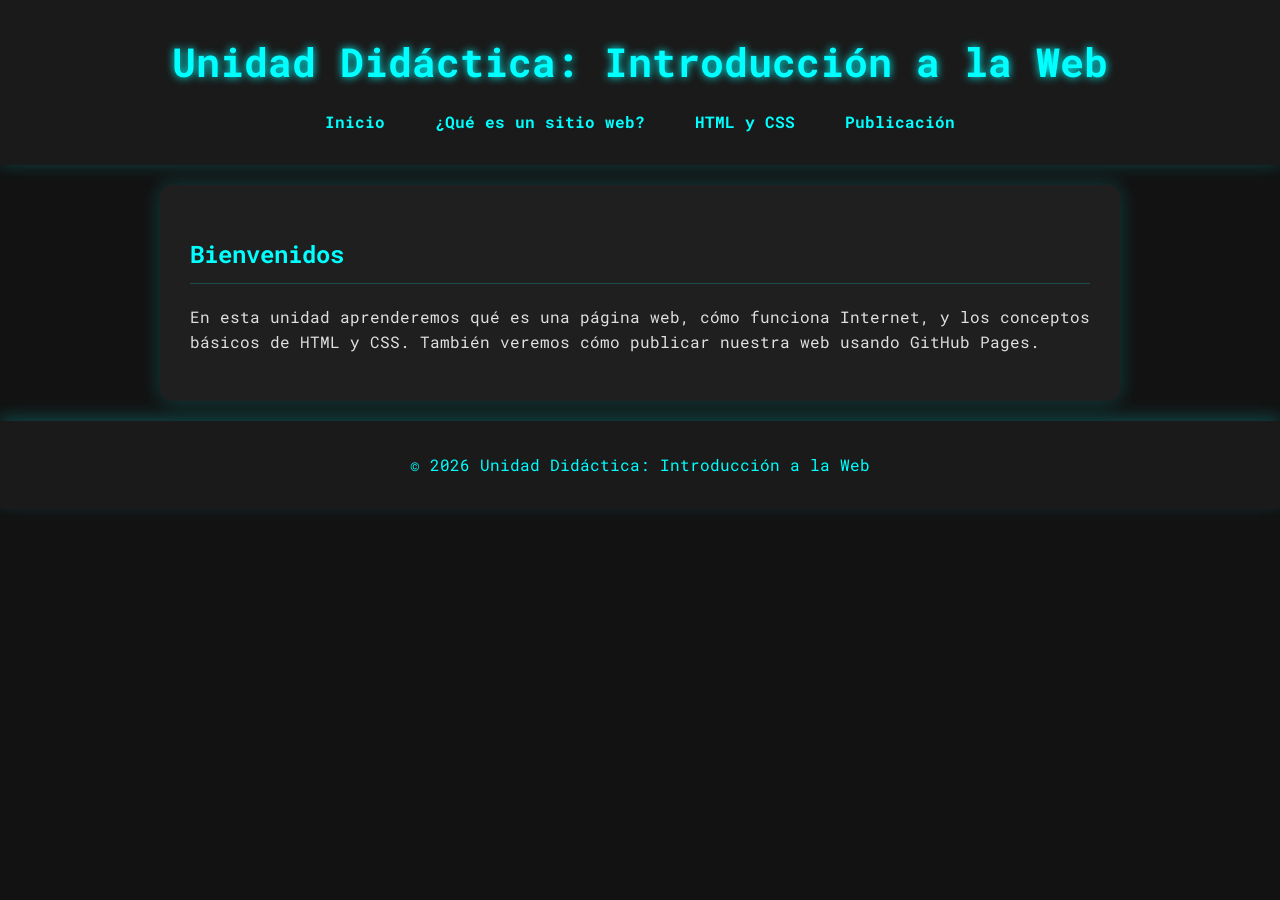
<file: index.html>
<!DOCTYPE html>
<html lang="es">
<head>
    <meta charset="UTF-8">
    <meta name="viewport" content="width=device-width, initial-scale=1.0">
    <title>Página Principal - Unidad Didáctica</title>
    <link rel="stylesheet" href="estilos.css">
    <link href="https://fonts.googleapis.com/css2?family=Roboto+Mono:wght@400;700&display=swap" rel="stylesheet">
</head>
<body>
    <header>
        <h1 class="titulo-principal">Unidad Didáctica: Introducción a la Web</h1>
        <nav>
            <ul class="menu-nav">
                <li><a href="index.html">Inicio</a></li>
                <li><a href="que-es.html">¿Qué es un sitio web?</a></li>
                <li><a href="html-css.html">HTML y CSS</a></li>
                <li><a href="publicacion.html">Publicación</a></li>
            </ul>
        </nav>
    </header>

    <section class="card">
        <h2>Bienvenidos</h2>
        <p>En esta unidad aprenderemos qué es una página web, cómo funciona Internet, y los conceptos básicos de HTML y CSS. También veremos cómo publicar nuestra web usando GitHub Pages.</p>
    </section>

    <footer>
        <p>&copy; 2026 Unidad Didáctica: Introducción a la Web</p>
    </footer>
</body>
</html>
</file>
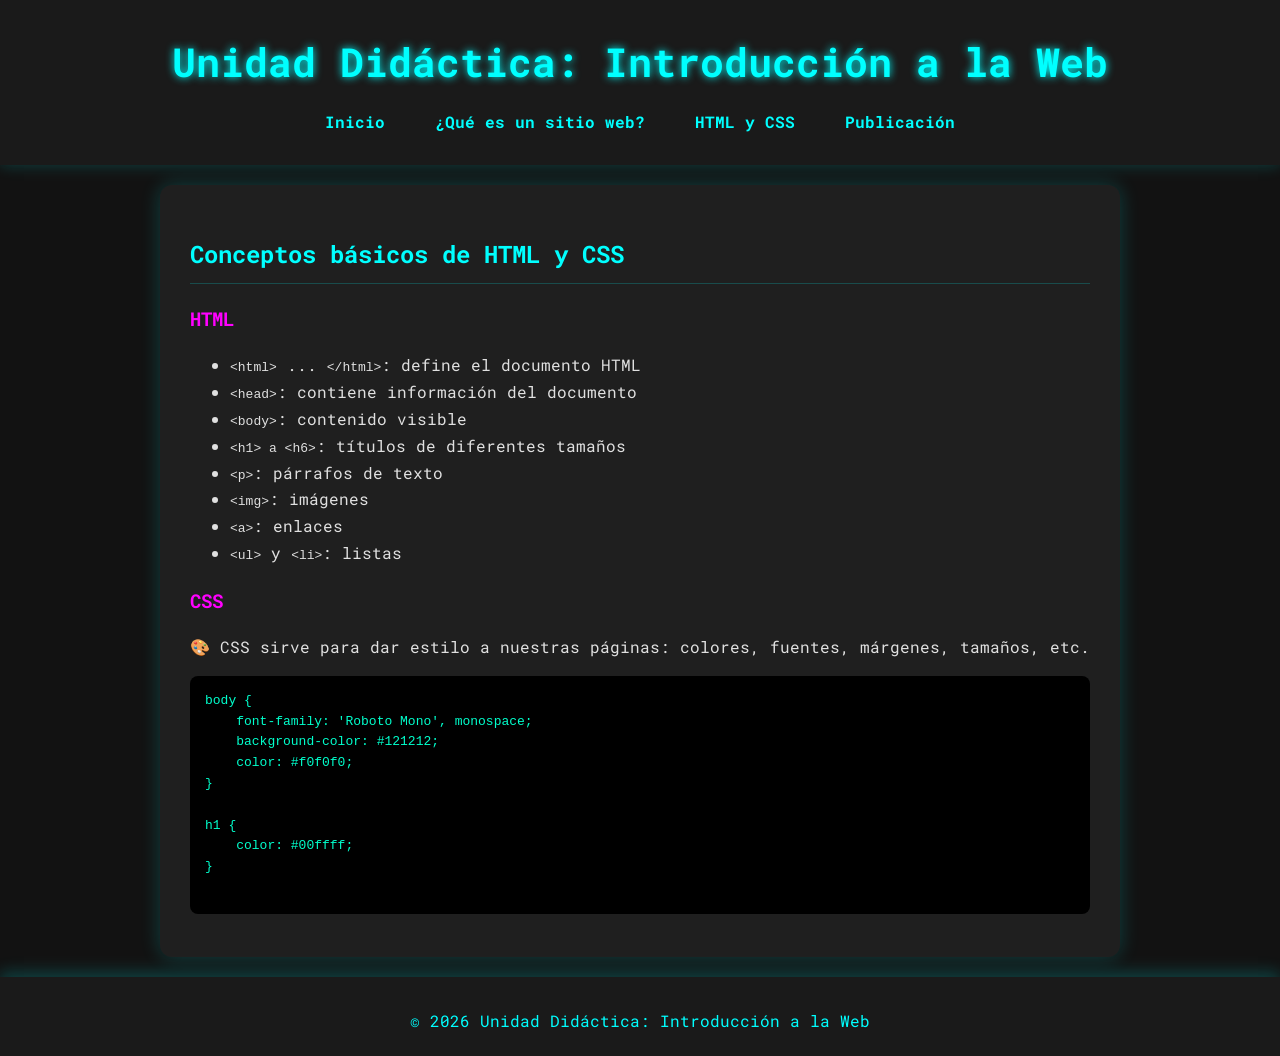
<file: html-css.html>
<!DOCTYPE html>
<html lang="es">
<head>
    <meta charset="UTF-8">
    <meta name="viewport" content="width=device-width, initial-scale=1.0">
    <title>HTML y CSS</title>
    <link rel="stylesheet" href="estilos.css">
    <link href="https://fonts.googleapis.com/css2?family=Roboto+Mono:wght@400;700&display=swap" rel="stylesheet">
</head>
<body>
    <header>
        <h1 class="titulo-principal">Unidad Didáctica: Introducción a la Web</h1>
        <nav>
            <ul class="menu-nav">
                <li><a href="index.html">Inicio</a></li>
                <li><a href="que-es.html">¿Qué es un sitio web?</a></li>
                <li><a href="html-css.html">HTML y CSS</a></li>
                <li><a href="publicacion.html">Publicación</a></li>
            </ul>
        </nav>
    </header>

    <section class="card">
        <h2>Conceptos básicos de HTML y CSS</h2>
        <h3>HTML</h3>
        <ul>
            <li><code>&lt;html&gt;</code> ... <code>&lt;/html&gt;</code>: define el documento HTML</li>
            <li><code>&lt;head&gt;</code>: contiene información del documento</li>
            <li><code>&lt;body&gt;</code>: contenido visible</li>
            <li><code>&lt;h1&gt; a &lt;h6&gt;</code>: títulos de diferentes tamaños</li>
            <li><code>&lt;p&gt;</code>: párrafos de texto</li>
            <li><code>&lt;img&gt;</code>: imágenes</li>
            <li><code>&lt;a&gt;</code>: enlaces</li>
            <li><code>&lt;ul&gt;</code> y <code>&lt;li&gt;</code>: listas</li>
        </ul>

        <h3>CSS</h3>
        <p>🎨 CSS sirve para dar estilo a nuestras páginas: colores, fuentes, márgenes, tamaños, etc.</p>
        <pre>
body {
    font-family: 'Roboto Mono', monospace;
    background-color: #121212;
    color: #f0f0f0;
}

h1 {
    color: #00ffff;
}
        </pre>
    </section>

    <footer>
        <p>&copy; 2026 Unidad Didáctica: Introducción a la Web</p>
    </footer>
</body>
</html>
</file>
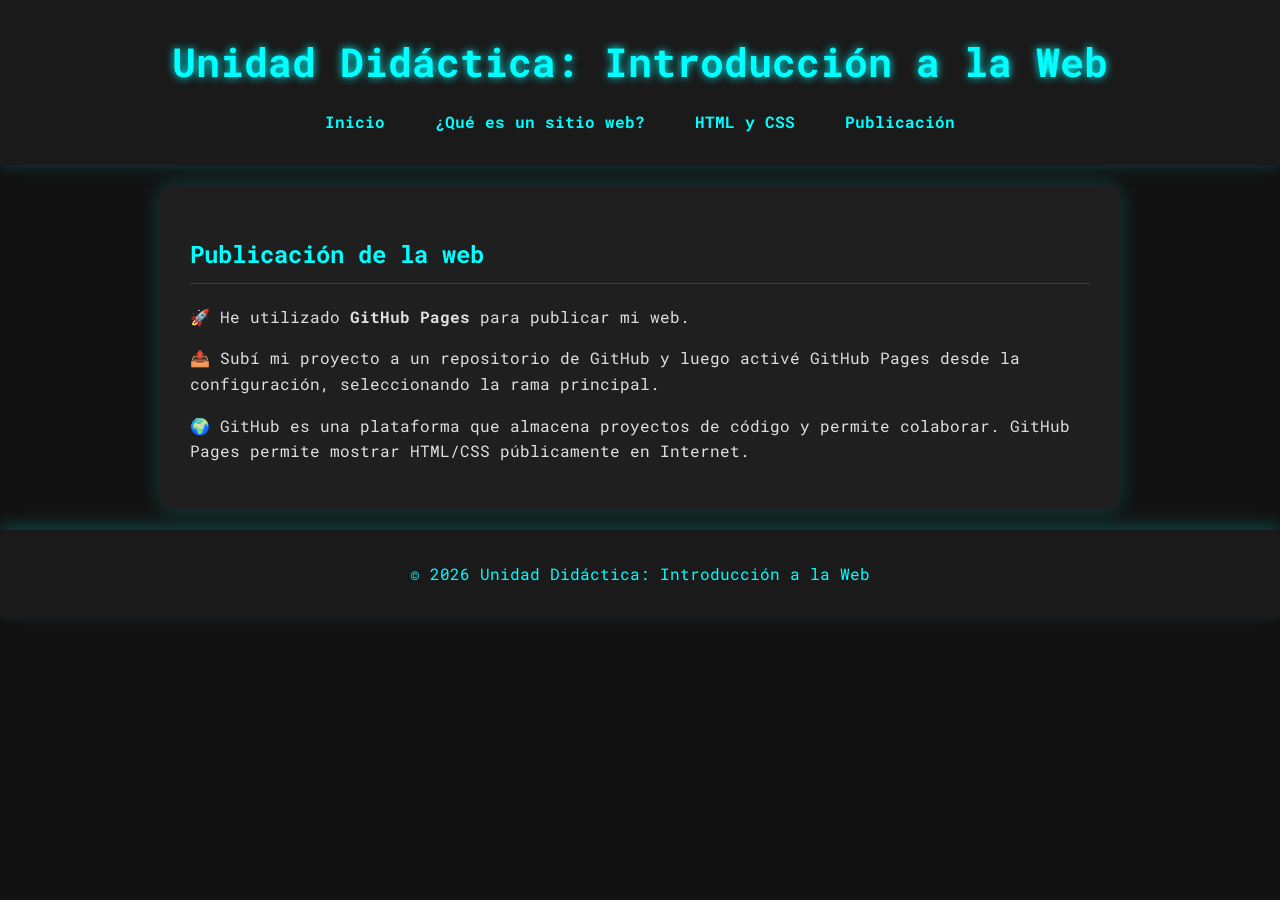
<file: publicacion.html>
<!DOCTYPE html>
<html lang="es">
<head>
    <meta charset="UTF-8">
    <meta name="viewport" content="width=device-width, initial-scale=1.0">
    <title>Publicación de la web</title>
    <link rel="stylesheet" href="estilos.css">
    <link href="https://fonts.googleapis.com/css2?family=Roboto+Mono:wght@400;700&display=swap" rel="stylesheet">
</head>
<body>
    <header>
        <h1 class="titulo-principal">Unidad Didáctica: Introducción a la Web</h1>
        <nav>
            <ul class="menu-nav">
                <li><a href="index.html">Inicio</a></li>
                <li><a href="que-es.html">¿Qué es un sitio web?</a></li>
                <li><a href="html-css.html">HTML y CSS</a></li>
                <li><a href="publicacion.html">Publicación</a></li>
            </ul>
        </nav>
    </header>

    <section class="card">
        <h2>Publicación de la web</h2>
        <p>🚀 He utilizado <strong>GitHub Pages</strong> para publicar mi web.</p>
        <p>📤 Subí mi proyecto a un repositorio de GitHub y luego activé GitHub Pages desde la configuración, seleccionando la rama principal.</p>
        <p>🌍 GitHub es una plataforma que almacena proyectos de código y permite colaborar. GitHub Pages permite mostrar HTML/CSS públicamente en Internet.</p>
    </section>

    <footer>
        <p>&copy; 2026 Unidad Didáctica: Introducción a la Web</p>
    </footer>
</body>
</html>
</file>
<file: estilos.css>
/* Fuentes y colores generales */
body {
    font-family: 'Roboto Mono', monospace;
    margin: 0;
    padding: 0;
    background-color: #121212;
    color: #e0e0e0;
    line-height: 1.6;
}

/* Header y navegación */
header {
    background-color: #1a1a1a;
    color: #00ffff;
    text-align: center;
    padding: 30px 20px;
    box-shadow: 0 0 15px #00ffff33;
}

header h1 {
    margin: 0;
    font-size: 2.5em;
    text-shadow: 0 0 8px #00ffff;
}

.menu-nav {
    list-style: none;
    padding: 0;
    margin: 15px 0 0 0;
}

.menu-nav li {
    display: inline-block;
    margin: 0 20px;
}

.menu-nav li a {
    color: #00ffff;
    text-decoration: none;
    font-weight: bold;
    transition: 0.3s;
}

.menu-nav li a:hover {
    color: #ff00ff;
    text-shadow: 0 0 5px #ff00ff;
}

/* Secciones “cards” */
.card {
    background-color: #1f1f1f;
    margin: 20px auto;
    padding: 30px;
    max-width: 900px;
    border-radius: 12px;
    box-shadow: 0 0 20px #00ffff33;
    transition: transform 0.3s;
}

.card:hover {
    transform: translateY(-5px);
}

.card h2 {
    color: #00ffff;
    border-bottom: 1px solid #00ffff33;
    padding-bottom: 10px;
}

.card h3 {
    color: #ff00ff;
}

/* Imágenes */
.imagen {
    display: block;
    max-width: 100%;
    margin: 20px auto;
    border-radius: 8px;
    box-shadow: 0 0 15px #00ffff55;
}

/* Código y pre */
pre {
    background-color: #000000;
    color: #00ffcc;
    padding: 15px;
    border-radius: 8px;
    overflow-x: auto;
}

/* Footer */
footer {
    text-align: center;
    padding: 15px;
    background-color: #1a1a1a;
    color: #00ffff;
    box-shadow: 0 -5px 15px #00ffff33;
}
</file>
